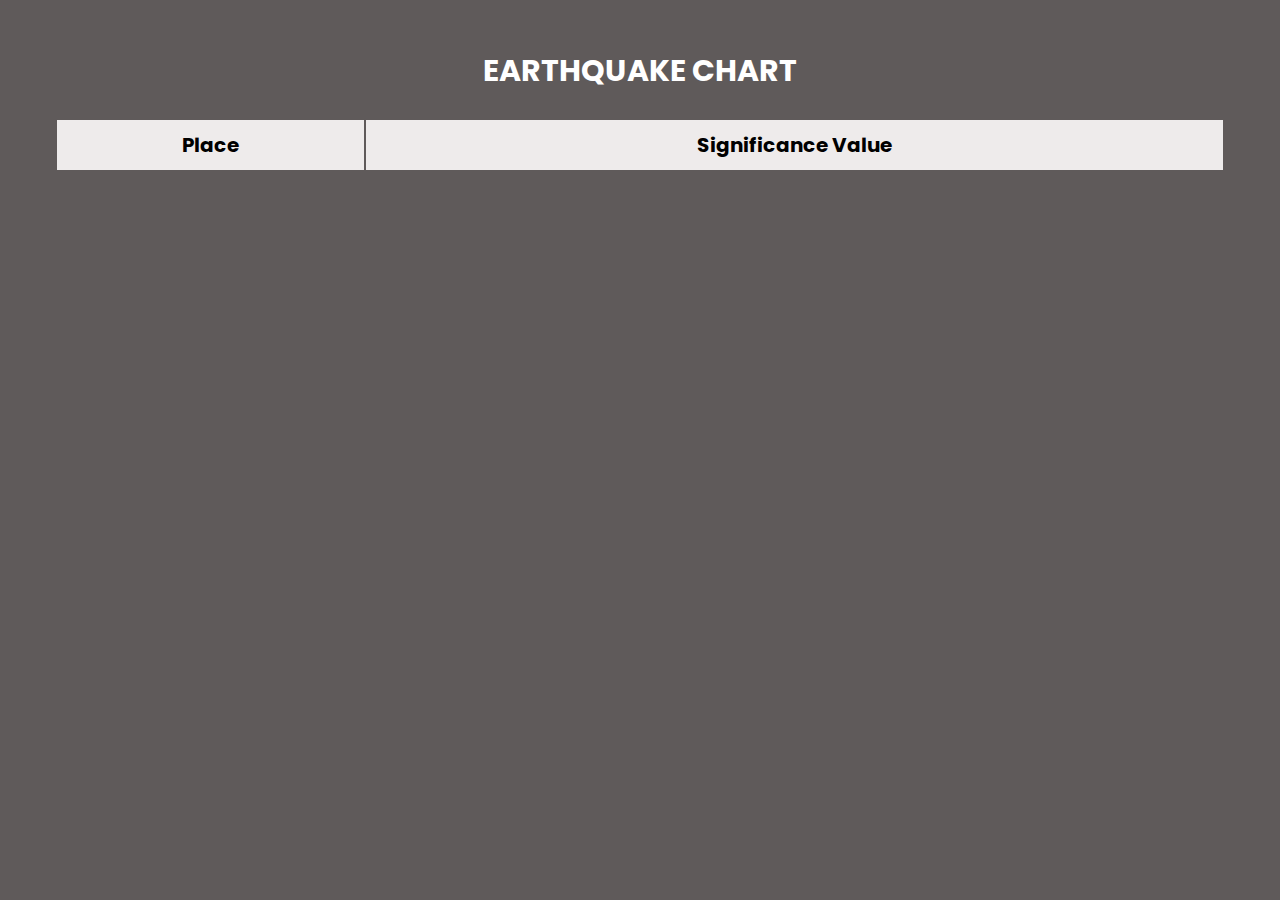
<file: index.html>
<!DOCTYPE html>
<html lang="en">

<head>
    <meta charset="UTF-8">
    <meta http-equiv="X-UA-Compatible" content="IE=edge">
    <meta name="viewport" content="width=device-width, initial-scale=1.0">


    <!-- google fonts -->
    <link href="https://fonts.googleapis.com/css2?family=Poppins:wght@400;700&display=swap" rel="stylesheet">

    <!-- style css -->
    <link rel="stylesheet" href="css/style.css">
    <title>Earthquake Visualizer</title>
</head>

<body>

    <div class="wrapper py-5">
        <div class="container">
            <div class="text-center">
                <h1 class="title">
                    EARTHQUAKE CHART
                </h1>

                <table class="table">
                    <thead>
                        <tr>
                            <th>Place</th>
                            <th>Significance Value</th>
                        </tr>
                    </thead>
                    <tbody id="data-table"></tbody>
                </table>
            </div>
        </div>
    </div>
    <!-- app js -->
    <script src="js/app.js"></script>
</body>

</html>
</file>
<file: css/style.css>
* {
    box-sizing: border-box;
    margin: 0;
    padding: 0;
    font-family: 'Poppins', sans-serif;
    font-weight: 400;
    color: white;
}

body,
html {
    background-color: #5F5A5A;
}

.bold {
    font-weight: 700;
}

.text-center {
    text-align: center;
}

.align-center {
    align-items: center;
}

.va-middle {
    vertical-align: middle;
}

.mt-5 {
    margin-top: 3rem;
}

.mb-5 {
    margin-bottom: 3rem;
}

.mx-auto {
    margin-left: auto;
    margin-right: auto;
}

.pt-5 {
    padding-top: 3rem;
}

.pb-5 {
    padding-bottom: 3rem;
}

.title {
    font-size: 30px;
    font-weight: 700;
    margin-bottom: 1.5rem;
}

.container {
    max-width: 1200px;
    margin: 0 auto;
    padding: 0 15px;
}

.py-5 {
    padding-top: 3rem;
    padding-bottom: 3rem;
}

/* bootstrap stripped table */
.table {
    width: 100%;
    max-width: 100%;
    margin-bottom: 1rem;
    background-color: transparent;
}

tr:nth-child(even) td {
    color: black;
    background-color: #c9c8c8;
}

tr:nth-child(odd) td {
    color: black;
    background-color: #b5b2b2;
}

th {
    background-color: #eeebeb;
    padding: 10px;
    font-weight: 700;
    font-size: 20px;
    color: black;
}

td {
    padding: 10px;
}

td * {
    color: black;
    font-size: 18px;
}

a {
    color: black;
    text-decoration: none;
}

.card {
    background-color: #eeebeb;
    padding: 10px;
    margin: 10px;
    border-radius: 5px;
    box-shadow: 0 0 10px 0 rgba(0, 0, 0, 0.2);
    transition: 0.3s;
    width: 100%;
    max-width: 100%;
    margin-bottom: 1rem;
}

.card-body {
    padding: 40px;
    width: 100%;
}

/* overview */
.subtitle {
    font-size: 18px;
    font-weight: 700;
    margin-bottom: 1.5rem;
    color: black;
}

#loader {
    color: black;
}

#place-info *,
#chart-info *,
#colors * {
    color: black;
}

.color-box {
    height: 20px;
    width: 20px;
    position: relative;
    top: 2px;
    margin-right: 10px;
}

.row {
    display: flex;
    justify-content: space-between;
    align-items: center;
}

.col-md-4 {
    width: 33.33333333%;
    flex: 0 0 auto;
}

.col-md-8 {
    width: 66.66666667%;
    flex: 0 0 auto;
}

.color {
    display: flex;
    align-content: center;
    justify-content: flex-start;
}

.relative {
    position: relative;
}

div#colors {
    position: absolute;
    bottom: 0;
    right: 0;
}

body,
html {
    overflow-x: hidden;
}

.text-white {
    color: white;
}

@media screen and (max-width: 1200px) {
    .row {
        flex-direction: column;
    }

    .col-md-4 {
        width: 100%;
        flex: 0 0 auto;
    }

    .col-md-8 {
        width: 100%;
        flex: 0 0 auto;
    }

    .container {
        max-width: 85%;
    }
}


@media screen and (max-width: 992px) {
    .container {
        max-width: 95%;
    }

    #defaultCanvas0 {
        width: 100% !important;
        height: auto !important;
    }
}

@media screen and (max-width: 768px) {
    .container {
        max-width: 100%;
        padding: 20px;
        margin: auto;
        display: flex;
        flex-direction: column;
        justify-content: center;
        align-items: center;
    }

    div#colors {
        position: unset;
        bottom: 0;
        right: 0;
    }

    .card-body {
        padding: 10px;
        width: 100%;
    }

    .col-md-8.relative {
        display: flex;
        flex-direction: column-reverse;
        align-items: flex-end;
    }

    #defaultCanvas0 {
        transform: scale(1.5);
        margin-top: 45px;
        margin-bottom: 45px;
    }

    th {
        background-color: #eeebeb;
        padding: 5px;
        font-weight: 700;
        font-size: 15px;
        color: black;
    }

    td * {
        color: black;
        font-size: 14px;
    }
}
</file>
